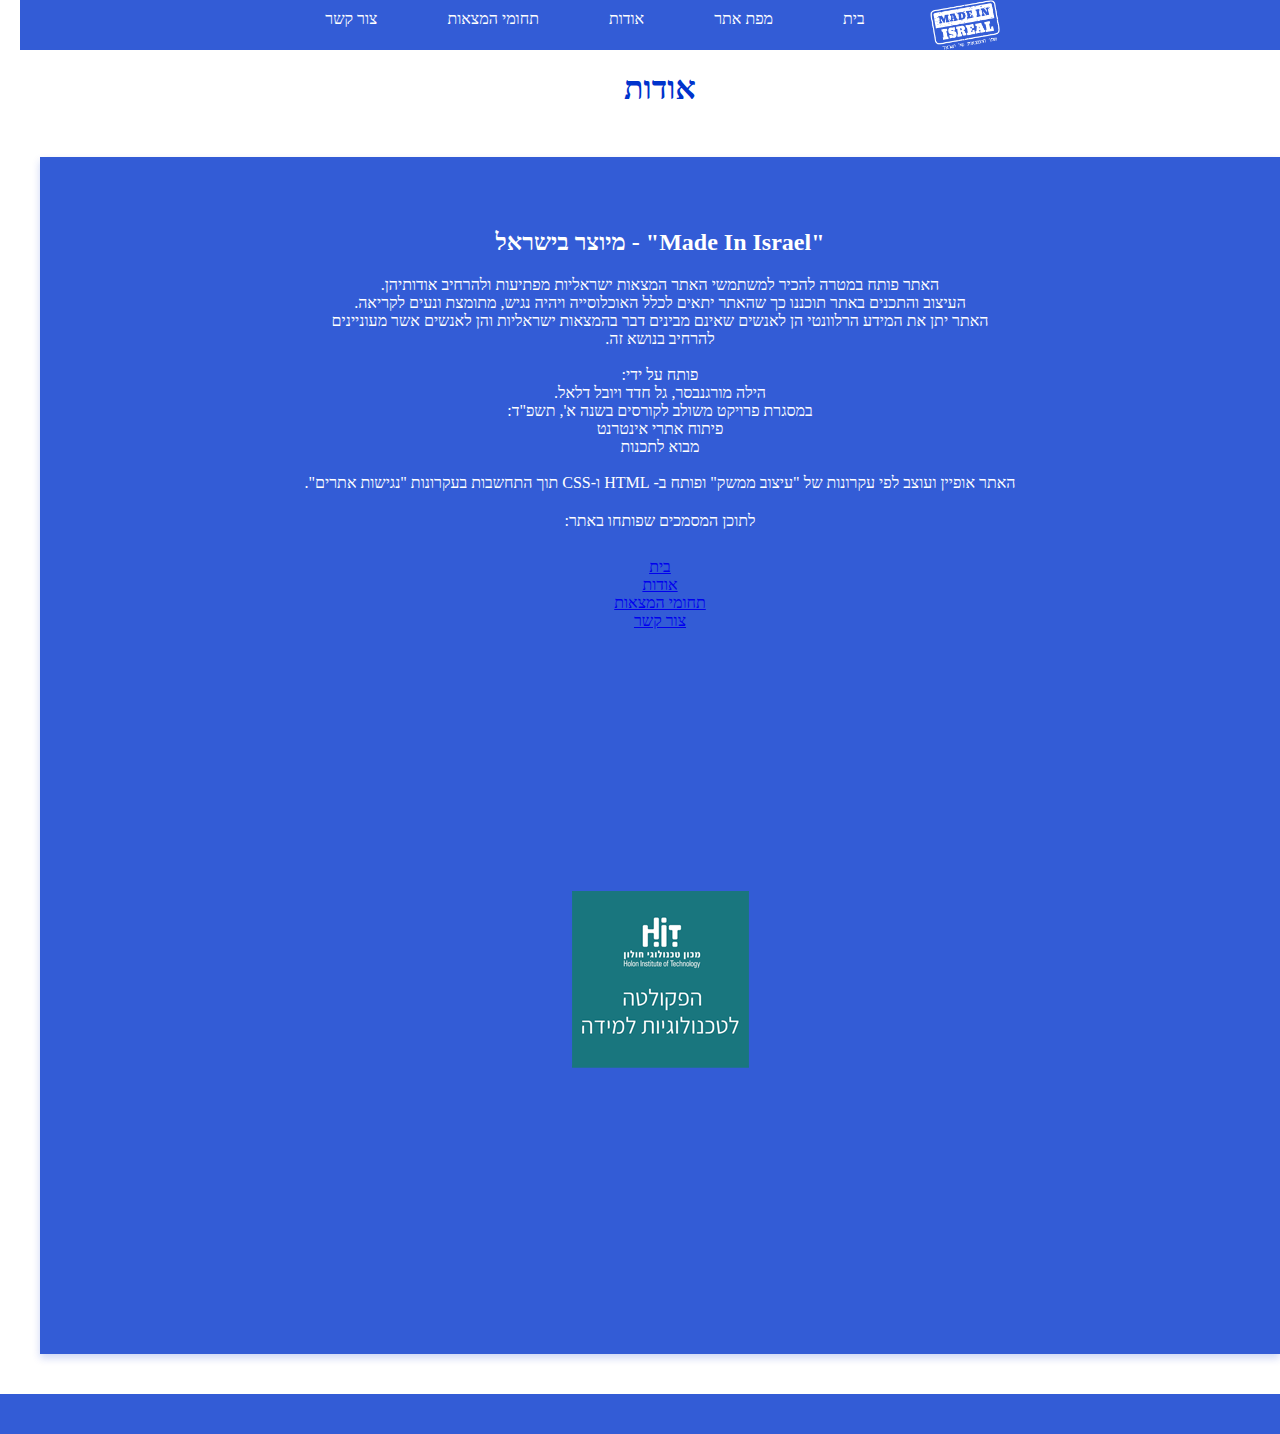
<file: about.html>
﻿<!doctype html>
<html lang="">
<head>
    <meta charset="utf-8" />
    <title></title>
    <meta name="description" content="" />
    <meta name="keywords" content="" />
    <meta name="author" content="" />
    <meta name="viewport" content="width=device-width, initial-scale=1.0, user-scalable=yes">
    <!-- CSS -->
    <!--<link href="styles/reset.css" rel="stylesheet" />-->
    <link href="styles/myStyle.css" rel="stylesheet" />

    <!-- Scripts -->
    <script src="jScripts/jquery-3.6.0.min.js"></script>
    <script src="jScripts/JavaScript.js" type="text/javascript">  </script>
</head>
<body>
    <header>
        <nav>
            <ul class="nav-menu">
                <li> <div class="nav-logo"></div></li>
                <li><a href="index.html">בית</a></li>
                <li><a href="mapweb.html">מפת אתר</a></li>
                <li><a href="about.html">אודות</a></li>
                <li><a href="inventions.html">תחומי המצאות</a></li>
                <li><a href="contect.html">צור קשר</a></li>

            </ul>
        </nav>
    </header>

    <h1>אודות</h1>
    <section id="about">
        <div class="about">

            <h2>"Made In Israel" - מיוצר בישראל</h2>
            <p>
                האתר פותח במטרה להכיר למשתמשי האתר המצאות ישראליות מפתיעות ולהרחיב אודותיהן.<br />
                העיצוב והתכנים באתר תוכננו כך שהאתר יתאים לכלל האוכלוסייה ויהיה נגיש, מתומצת ונעים לקריאה.<br />
                האתר יתן את המידע הרלוונטי הן לאנשים שאינם מבינים דבר בהמצאות ישראליות והן לאנשים אשר מעוניינים <br />להרחיב בנושא זה.
                <br />
                <br />
                פותח על ידי:
                <br />
                הילה מורגנבסר, גל חדד ויובל דלאל.
                <br />

                במסגרת פרויקט משולב לקורסים בשנה א', תשפ"ד:<br />
                פיתוח אתרי אינטרנט<br />
                מבוא לתכנות <br />
                <br />
                האתר אופיין ועוצב לפי עקרונות של "עיצוב ממשק" ופותח ב- HTML ו-CSS תוך התחשבות בעקרונות "נגישות אתרים".
            </p>
            <div>
                <p> לתוכן המסמכים שפותחו באתר:</p>
                <br />
                <a href="index.html">בית</a>
                <br />
                <a href="about.html">אודות</a>
                <br />
                <a href="inventions.html">תחומי המצאות</a>
                <br />
                <a href="contect.html">צור קשר</a>
            </div>
            <br />
           
            <div class="image-hit-container">
                <img src="styles/about3.png" />
            </div>
        </div>
        
       
    </section>
    

    <footer>
        <p></p>
    </footer>
</body>
</html>
</file>
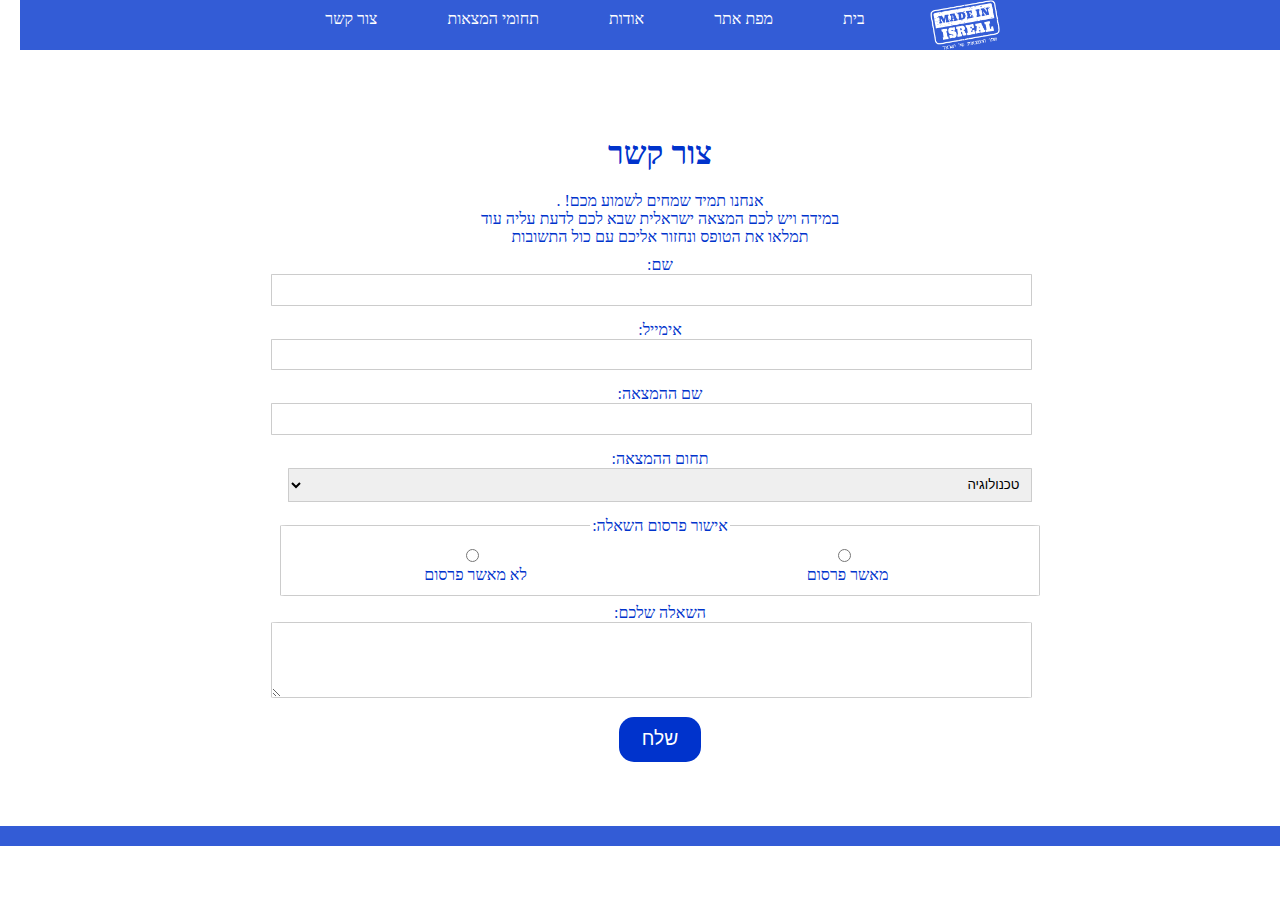
<file: contect.html>
﻿<!doctype html>
<html lang="">
<head>
    <meta charset="utf-8" />
    <title></title>
    <meta name="description" content="" />
    <meta name="keywords" content="" />
    <meta name="author" content="" />
    <meta name="viewport" content="width=device-width, initial-scale=1.0, user-scalable=yes">
    <!-- CSS -->
    <!--<link href="styles/reset.css" rel="stylesheet" />-->
    <link href="styles/myStyle.css" rel="stylesheet" />

    <!-- Scripts -->
    <script src="jScripts/jquery-3.6.0.min.js"></script>
    <script src="jScripts/JavaScript.js" type="text/javascript">  </script>
</head>
<body >

    <header>
        <nav>
            <ul class="nav-menu">
                <li> <div class="nav-logo"></div></li>
                <li><a href="index.html">בית</a></li>
                <li><a href="mapweb.html">מפת אתר</a></li>
                <li><a href="about.html">אודות</a></li>
                <li><a href="inventions.html">תחומי המצאות</a></li>
                <li><a href="contect.html">צור קשר</a></li>

            </ul>
        </nav>
    </header>
    <section id="contact">
        <div class="text-container">
            <h1>צור קשר</h1>
            <p>
                אנחנו תמיד שמחים לשמוע מכם! .<br />
                במידה ויש לכם המצאה ישראלית שבא לכם לדעת עליה עוד
                <br /> תמלאו את הטופס ונחזור אליכם עם כול התשובות
            </p>
            <form action="#" method="post">
                <div class="form-group">
                    <label for="name">שם:</label>
                    <input type="text" id="name" name="name" required>
                </div>
                <div class="form-group">
                    <label for="email">אימייל:</label>
                    <input type="email" id="email" name="email" required>
                </div>
                <div class="form-group">
                    <label for="nameInvention">שם ההמצאה:</label>
                    <input type="text" id="nameInvention" name="nameInvention" required>
                </div>
                <div class="form-group">
                    <label for="inventionField">תחום ההמצאה:</label>
                    <select id="inventionField" name="inventionField" required>
                        <option value="tech">טכנולוגיה</option>
                        <option value="agriculture">חקלאות</option>
                        <option value="military">צבא ובטחון</option>
                        <option value="food">אוכל</option>
                    </select>
                </div>
                <fieldset class="radio-group">
                    <legend>אישור פרסום השאלה:</legend>
                    <div class="radio-options">
                        <label for="approve">
                            <input type="radio" id="approve" name="publication" value="approve" required>מאשר פרסום
                        </label>
                        <label for="disapprove">
                            <input type="radio" id="disapprove" name="publication" value="disapprove">לא מאשר פרסום
                        </label>
                    </div>
                </fieldset>
                <div class="form-group">
                    <label for="message">השאלה שלכם:</label>
                    <textarea id="message" name="message" rows="4" required></textarea>
                </div>
                <button type="submit" class="btn">שלח</button>
            </form>
        </div>
    </section>

    <footer>
        <p</p>
    </footer>
</body>
</html>
</file>
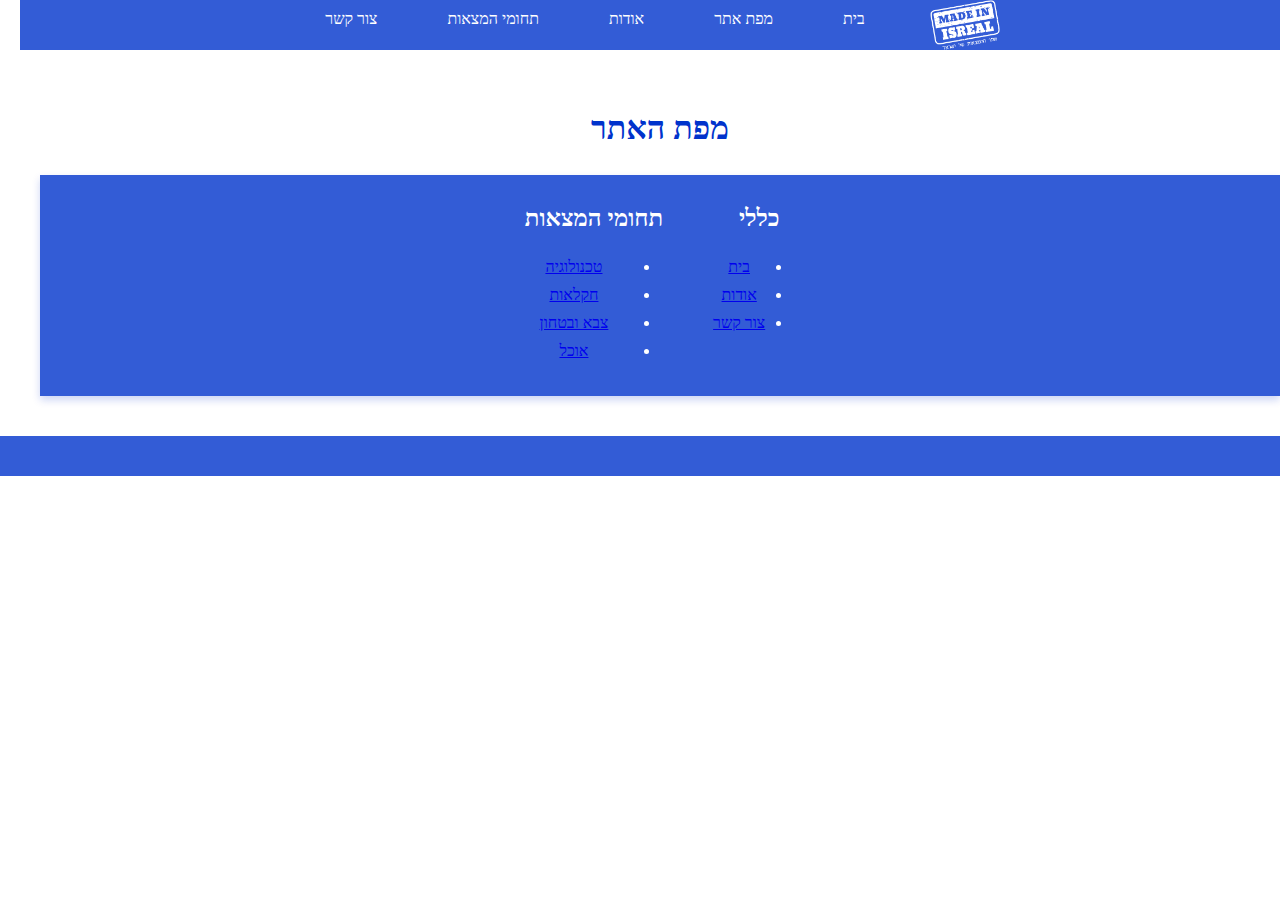
<file: mapweb.html>
﻿<!doctype html>
<html lang="">
<head>
    <meta charset="utf-8" />
    <title></title>
    <meta name="description" content="" />
    <meta name="keywords" content="" />
    <meta name="author" content="" />
    <meta name="viewport" content="width=device-width, initial-scale=1.0, user-scalable=yes">
    <!-- CSS -->
    <!--<link href="styles/reset.css" rel="stylesheet" />-->
    <link href="styles/myStyle.css" rel="stylesheet" />

    <!-- Scripts -->
    <script src="jScripts/jquery-3.6.0.min.js"></script>
    <script src="jScripts/JavaScript.js" type="text/javascript">  </script>
</head>
<body>
    <header>
        <nav>
            <ul class="nav-menu">
                <li> <div class="nav-logo"></div></li>
                <li><a href="index.html">בית</a></li>
                <li><a href="mapweb.html">מפת אתר</a></li>
                <li><a href="about.html">אודות</a></li>
                <li><a href="inventions.html">תחומי המצאות</a></li>
                <li><a href="contect.html">צור קשר</a></li>

            </ul>
        </nav>
    </header>

    <section id="sitemap">
        <h1>מפת האתר</h1>
        <br />
        <div class="sitemap-container">
            <div class="sitemap-section">
                <h2>כללי</h2>
                <ul>
                    <li><a href="index.html">בית</a></li>
                    <li><a href="about.html">אודות</a></li>
                    <li><a href="contact.html">צור קשר</a></li>
                </ul>
            </div>
            <div class="sitemap-section">
                <h2>תחומי המצאות</h2>
                <ul>
                    <li><a href="tech.html">טכנולוגיה</a></li>
                    <li><a href="agriculture.html">חקלאות</a></li>
                    <li><a href="military.html">צבא ובטחון</a></li>
                    <li><a href="food.html">אוכל</a></li>
                </ul>
            </div>
        </div>
    </section>





    <footer>
        <p></p>
    </footer>
</body>
</html>
</file>
<file: styles/myStyle.css>
﻿body {
    direction: rtl;
    font-family: Rubik;
    margin: 0;
    padding: 0;
    text-align: center;
    background: white;
    height: 100%;
    color: #0033cc;
}

header {
    position: relative;
    height: 60px; /* גובה הכותרת */
    
    color: white;
    
   
}

    header::after {
        content: '';
        position: absolute;
        bottom: -20px;
        left: 0;
        background-color: white; /* צבע הקו */
        visibility: hidden;
        transform: scaleX(0);
        transition: all 0.3s ease-in-out;
        
    }


.nav-menu {
    background: rgba(0, 51, 204, 0.8);
    list-style-type: none;
    margin: 0;
    padding: 0;
    display: flex;
    justify-content: center;
    height: 50px;
}

    .nav-menu li {
        margin: 0 15px;
        position: relative;
    }

    .nav-menu a {
        color: white; /* לבן */
        text-decoration: none;
        padding: 10px 20px;
        display: block;
        position: relative;
    }

        .nav-menu a::after {
            content: '';
            position: absolute;
            width: 100%;
            height: 2px;
            bottom: -2px;
            left: 0;
            background-color: white; /* צבע הקו */
            visibility: hidden;
            transform: scaleX(0);
            transition: all 0.3s ease-in-out;
        }

        .nav-menu a:hover::after {
            visibility: visible;
            transform: scaleX(1);
        }

        .nav-menu a:hover {
            color: white; /* צבע הטקסט במעבר עכבר */
        }
.nav-logo {
    width: 100px; /* רוחב התמונה */
    height: 50px; /* גובה התמונה */
    background-image: url('‏‏LOGO 2 - עותק.png');
    background-size: contain;
    background-repeat: no-repeat;
    background-position: center;
}
#index {
    text-align: center;
    height: 100vh;
    width: 100vw;
    color: rgba(0, 51, 204, 0.8);
    display: flex;
    justify-content: center; 
    align-items: center;
    
}

.index-pic {
    background-image: url('Asset 2-8.png');
    background-size: cover;
    height: 35%;
    width: 100%;
    position: absolute;
    top: 0px;
    z-index: -1;
}

.text-container {
    padding: 20px;
    border-radius: 10px;
    position: relative;
    z-index: 1;
}

.welcome {
    font-size: 11pt;
    padding: 0px 0;
}
.indexh1 {
    font-size: 50pt;
    padding: 0px 0;
}


h1, h2, p {
    margin: 0px;
    padding: 10px 0;
   
}

.btn-index {
    text-align: center;
}

    .btn-index a {
        color: white;
        text-decoration: none;
        font-weight: bold;
        display: inline-block;
        margin: 1%;
        padding: 1% 2%;
        border-radius: 10px;
        box-shadow: 0 4px 8px rgba(0, 0, 0, 0.2);
        background-color: rgba(0, 51, 204, 0.8);
    }

#sitemap {
    padding: 20px;
}

.sitemap-container {
    display: flex;
    justify-content: center;
    padding: 20px;
    box-shadow: 0 4px 8px rgba(0, 51, 204, 0.2);
    background: rgba(0, 51, 204, 0.8);
    color:white;
}

.sitemap-section {
    margin: 0 20px;
    text-align: center;
}

    .sitemap-section h2 {
        padding: 10px;
        margin-bottom: 10px;
       
    }

    .sitemap-section li {
        margin-bottom: 10px;
    }

   
        

.h1Inventions{
    font-size:xx-large;
}
section {
    padding: 20px;
    margin: 20px 0;
}
#gallery {
    display: flex;
    justify-content: center;
    gap: 20px;
    padding: 20px;
}

.gallery-item {
    position: relative;
    width: 300px;
    height: 200px;
    overflow: hidden;
    border-radius: 10px;
    box-shadow: 0 4px 8px rgba(0, 0, 0, 0.2);
}

    .gallery-item img, .background-image {
        width: 100%;
        height: 100%;
        object-fit: cover;
        transition: transform 0.3s ease;
    }

    .gallery-item:hover img, .gallery-item:hover .background-image {
        transform: scale(1.1);
    }

.overlay {
    
    bottom: 0;
    left: 0;
    right: 0;
    background: rgba(0, 51, 204, 0.8); /* כחול כהה עם שקיפות */
    color: white;
    text-align: center;
    padding: 10px;
    opacity: 1;
    
}

.gallery-item:hover .overlay {
    opacity: 1;
}



.overlay {
    position: absolute;
    bottom: 0;
    left: 0;
    right: 0;
    background: rgba(0, 51, 204, 0.4); 
    color: white;
    text-align: center;
    padding: 10px;
    opacity: 1;
    
}


.main-image {
    max-width: 100%;
    height: auto;
    margin: 20px 0;


}
.hiitech-background {
    background-image: url('hiitech.jpeg');
    background-size: cover;
    background-position: center;
}

.whatsApp-background {
    background-image: url('WhatsApp Image 2024-06-29 at 15.47.36.jpeg');
    background-size: cover;
    background-position: center;
}
.idf-background {
    background-image: url('idf.jpeg');
    background-size: cover;
    background-position: center;
}
.food-background {
    background-image: url('foodNEW.jpeg');
    background-size: cover;
    background-position: center;
}

.tech-title {
    color: #0033cc; /* כחול כהה */
}
.invention {
    display: flex;
    justify-content: space-between;
    align-items: center;
    padding: 2% 3%;
    margin: 2% 0;
    box-shadow: 0 4px 8px rgba(0, 51, 204, 0.2);
    background: rgba(0, 51, 204, 0.8);
    color: white;
    direction: rtl;
    text-align: right;
}

.invention-image {
    flex: 1;
    width: 150px;
    height: 250px;
    border-radius: 10px;
    margin-left: 20px;
    background-size: cover;
    background-position:right;
    
}
    .invention-image.bamba {
        background-image: url('bamba.png');
    }

    .invention-image.ptitim {
        background-image: url('ptitim.png');
    }

    .invention-image.disk {
        background-image: url('DiskOnKey.png');
    }

    .invention-image.waze {
        background-image: url('waze.png');
    }

    .invention-image.iron {
        background-image: url('Iron.png');
    }

    .invention-image.arrow {
        background-image: url('Arrow 3.png');
    }

    .invention-image.water {
        background-image: url('water.png');
    }

.invention-image.cherry {
    background-image: url('cherry.png');
}



.invention-content {
    flex: 2;
    padding: 1%;
    text-align: right;
}

.invention-title {
    margin-bottom: 1%;
    font-weight: bold;
    font-size:xx-large;
}

.invention-text {
    direction: rtl;
    margin: 0;
}
.about {
    box-shadow: 0 4px 8px rgba(0, 51, 204, 0.2); /* הוספת צל כחול לטקסט */
    background: rgba(0, 51, 204, 0.8);
    color: white;
    padding: 5%;
}

.image-hit-container {
    margin-top: 2%;
}

.contact {
    background-image: url('BG - 2.png');

  
}
.text-container {
    padding: 2%;
    border-radius: 1%;
    color: #0033cc; /* Text color changed */
    max-width: 60%;
    margin: auto;
}

form {
    display: flex;
    flex-direction: column;
    align-items: center;
}

.form-group {
    margin-bottom: 1%;
    width: 100%; 
}

label {
    margin-bottom: 0.5%;
    
}

input, select, textarea {
    padding: 1%;
    margin-bottom: 1%;
    border-radius: 1%;
    border: 1px solid #ccc;
    width: 100%;
}

textarea {
    resize: vertical;
}

.radio-group {
    border: 1px solid #ccc;
    padding: 1%;
    border-radius: 1%;
    margin-bottom: 1%;
    width: 100%; /* Make sure the radio group takes full width */
}

    .radio-group legend {
        margin-bottom: 0.5%;
       
    }

    .radio-group .radio-options {
        display: flex;
        justify-content: space-around; /* Ensure horizontal alignment */
        flex-direction: row;
    }

    .radio-group label {
        margin-right: 1%;
        
    }

.btn {
    background-color: #0033cc;
    color: white;
    padding: 1.5% 3%; /* הגדלת הכפתור */
    border: none;
    border-radius: 0.5%;
    cursor: pointer;
    font-size: 1.2em; /* הגדלת גודל הטקסט בכפתור */
    border-radius: 15px;
}

footer {
    text-align: center;
    padding: 10px;
    background: rgba(0, 51, 204, 0.8);
    color: white;
    position: relative;
    bottom: 0;
    width: 100%;
}
</file>
